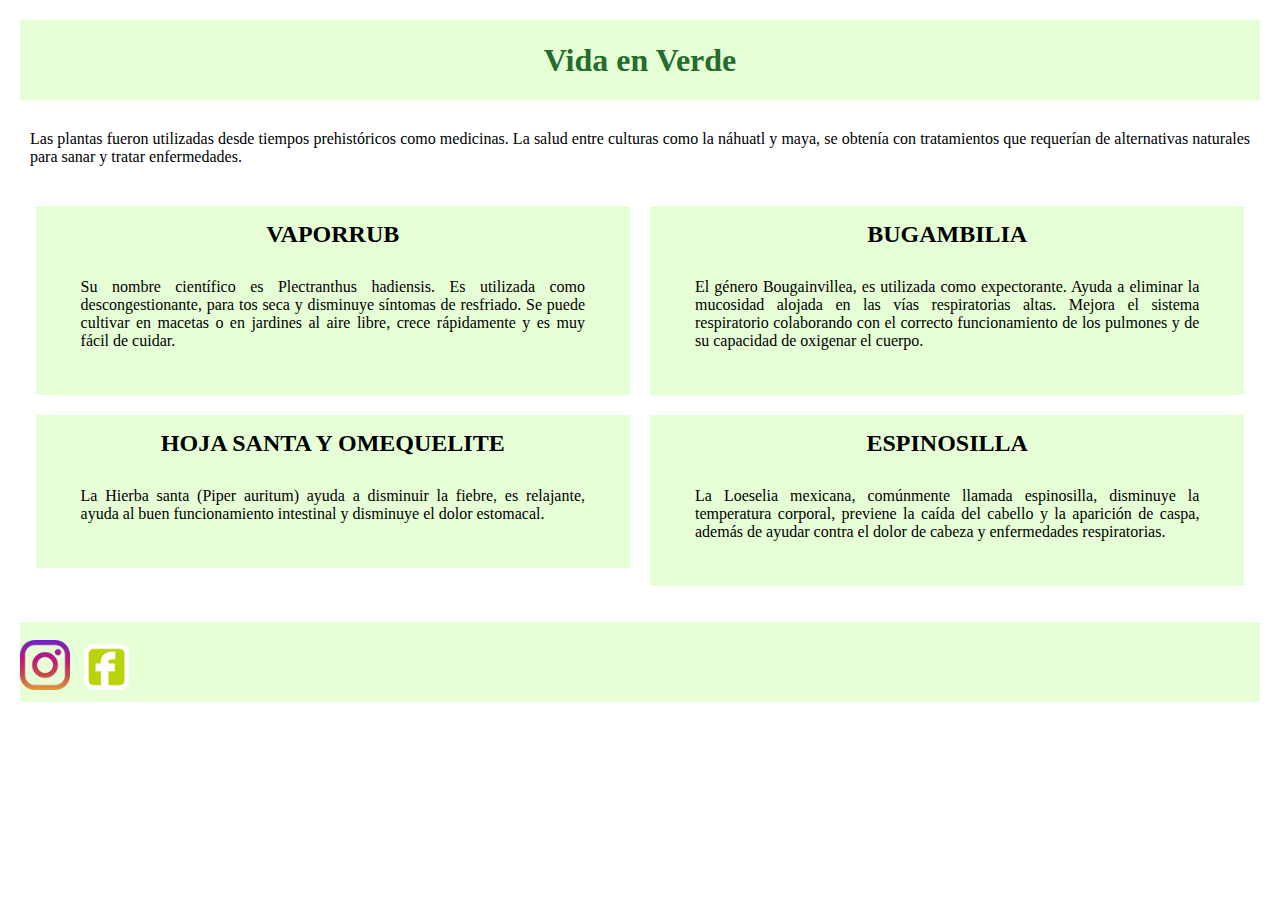
<file: Taller1/MWT1A1_VidaenVerde_sitio/index.html>
<!DOCTYPE html>
<html lang="en">
<head>
    <meta charset="UTF-8">
    <meta http-equiv="X-UA-Compatible" content="IE=edge">
    <meta name="viewport" content="width=device-width, initial-scale=1.0">
    <link rel="stylesheet" href="./css/style.css">
    <title>Vida en Verde</title>
</head>
<body>

        <nav> <h1> Vida en Verde</h1></nav>

        <p>Las plantas fueron utilizadas desde tiempos prehistóricos como medicinas. La salud entre culturas como la náhuatl y maya, se obtenía con tratamientos que requerían de alternativas naturales para sanar y tratar enfermedades.</p>
    <main>
        <div class="contenedor">
        <a id="link" href="vaporub.html">
            <div class="fondodiv"> <h2>VAPORRUB</h2> 
                <p> Su nombre científico es Plectranthus hadiensis. Es utilizada como descongestionante, para tos seca y disminuye síntomas de resfriado. Se puede cultivar en macetas o en jardines al aire libre, crece rápidamente y es muy fácil de cuidar.</p>
        </div>
    </a>
    <a id="link" href="./bugambilia.html">
        <div class="fondodiv">
                <h2>BUGAMBILIA</h2> 
                <p>El género Bougainvillea, es utilizada como expectorante. Ayuda a eliminar la mucosidad alojada en las vías respiratorias altas. Mejora el sistema respiratorio colaborando con el correcto funcionamiento de los pulmones y de su capacidad de oxigenar el cuerpo.</p>
        </div>
    </a>
    <a id="link" href="./hojasantayome.html"> 
        <div class="fondodiv">
                <h2>HOJA SANTA Y OMEQUELITE </h2>
                <p>La Hierba santa (Piper auritum) ayuda a disminuir la fiebre, es relajante, ayuda al buen funcionamiento intestinal y disminuye el dolor estomacal.</p>
        </div>
    </a>
    <a id="link" href="espinosilla.html">
            <div class="fondodiv">
                <h2>ESPINOSILLA </h2>
                <p>La Loeselia mexicana, comúnmente llamada espinosilla, disminuye la temperatura corporal, previene la caída del cabello y la aparición de caspa, además de ayudar contra el dolor de cabeza y enfermedades respiratorias.</p>
            </div>
        </a>
    </div>
    </main>
</body>
<footer>
    <div class="footer">
<img id="img1" src="./img/instagram.png" alt="Flor lavanda color morado dos ramas">
<img id="img2" src="./img/facebook.png" alt="Flor tulipán rojo">
</div>
</footer>
</html>
</file>
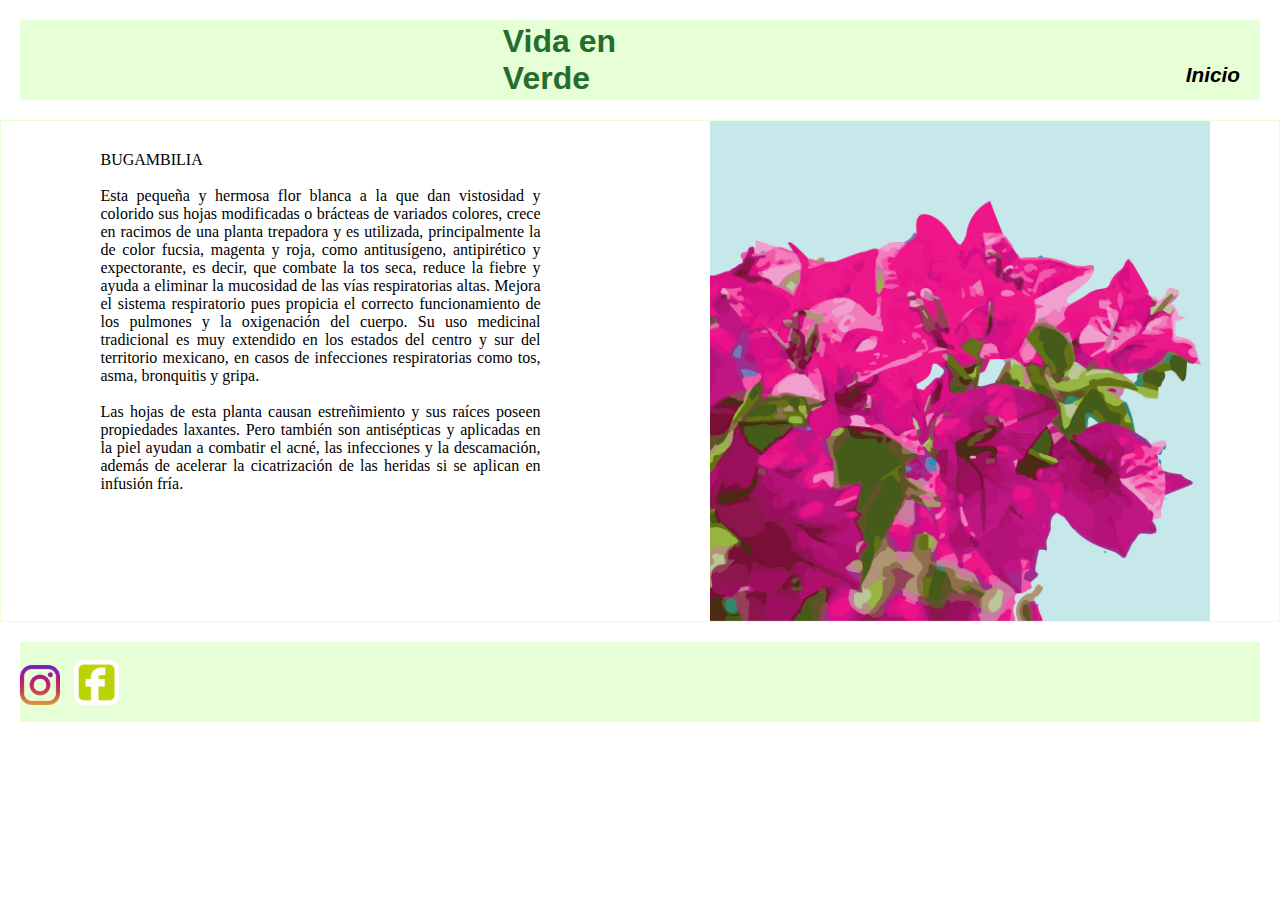
<file: Taller1/MWT1A1_VidaenVerde_sitio/bugambilia.html>
<!DOCTYPE html>
<html lang="en">
<head>
    <meta charset="UTF-8">
    <meta http-equiv="X-UA-Compatible" content="IE=edge">
    <meta name="viewport" content="width=device-width, initial-scale=1.0">
    <link rel="stylesheet" href="./css/bugambilia.css">
    <link rel="preconnect" href="https://fonts.googleapis.com">
<link rel="preconnect" href="https://fonts.gstatic.com" crossorigin>
<link href="https://fonts.googleapis.com/css2?family=Pacifico&display=swap" rel="stylesheet">
    <title>BUGAMBILIA</title>
</head>
<nav>
    <h1>Vida en Verde</h1>

    <div id="inicio">
        <a href="./index.html">Inicio</a>
    </div>
    
</nav>
<body>
    
    <main>
        
        <div class="lv">
        <p>BUGAMBILIA <br><br>
        Esta pequeña y hermosa flor blanca a la que dan vistosidad y colorido sus hojas modificadas o brácteas de variados colores, crece en racimos de una planta trepadora y es utilizada, principalmente la de color fucsia, magenta y roja, como antitusígeno, antipirético y expectorante, es decir, que combate la tos seca, reduce la fiebre y ayuda a eliminar la mucosidad de las vías respiratorias altas. Mejora el sistema respiratorio pues propicia el correcto funcionamiento de los pulmones y la oxigenación del cuerpo. Su uso medicinal tradicional es muy extendido en los estados del centro y sur del territorio mexicano, en casos de infecciones respiratorias como tos, asma, bronquitis y gripa.
            <br><br>
            Las hojas de esta planta causan estreñimiento y sus raíces poseen propiedades laxantes. Pero también son antisépticas y aplicadas en la piel ayudan a combatir el acné, las infecciones y la descamación, además de acelerar la cicatrización de las heridas si se aplican en infusión fría.
        </p>
        </div>
        <div class="lv">
            <img id="img3" class="lv" src="./img/bugambilia.jpeg" alt="Flor rosa mexicana, bugambilia">
        </div>

    </main>
</body>
<footer>
    <div class="footer">
<img id="img1" src="./img/instagram.png" alt="Flor lavanda color morado dos ramas">
<img id="img2" src="./img/facebook.png" alt="Flor tulipán rojo">
<div id="siguiente">
    <a href="./hojasantayome.html"> Siguiente</a>
    </div>
</div>

</footer>
</html>
</file>
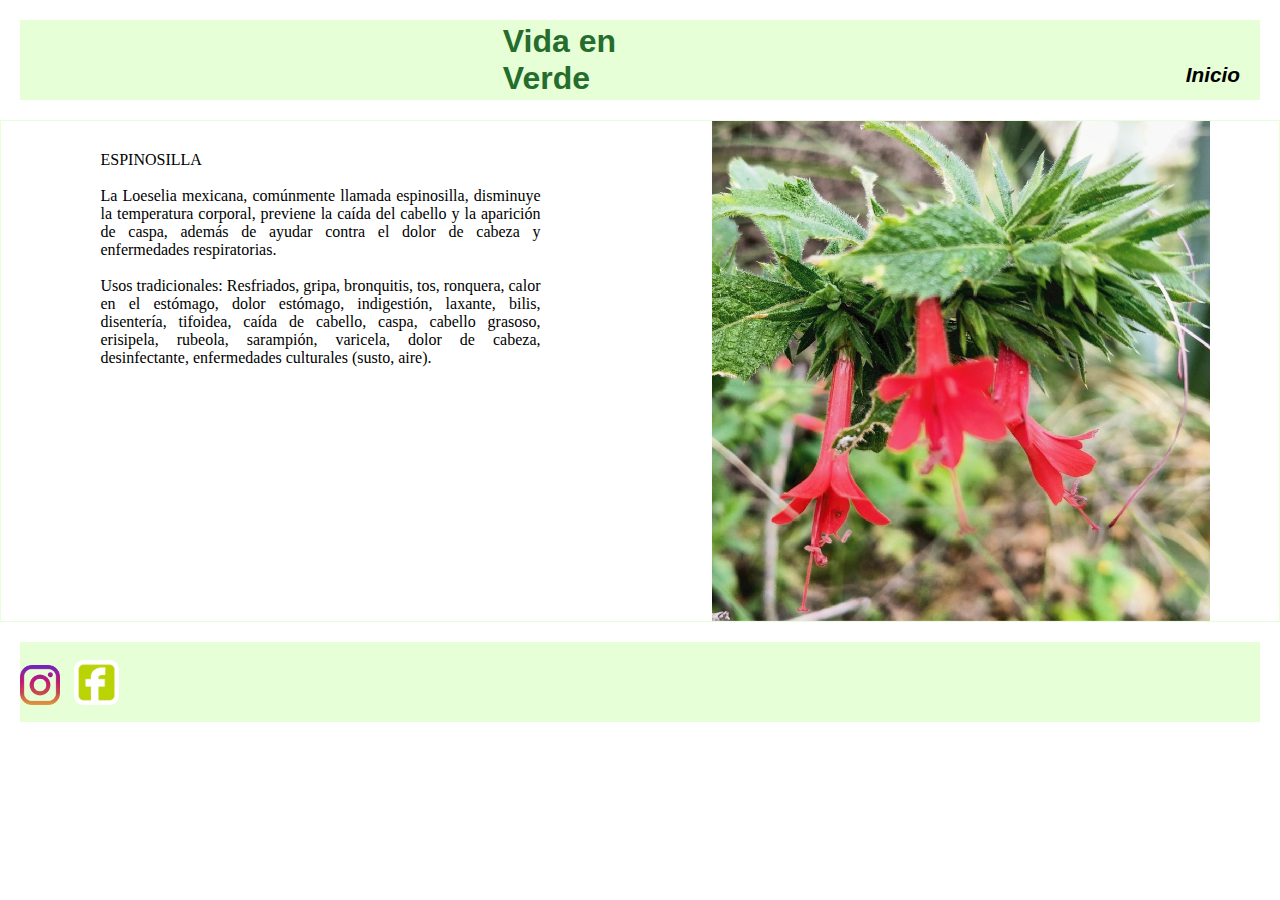
<file: Taller1/MWT1A1_VidaenVerde_sitio/espinosilla.html>
<!DOCTYPE html>
<html lang="en">
<head>
    <meta charset="UTF-8">
    <meta http-equiv="X-UA-Compatible" content="IE=edge">
    <meta name="viewport" content="width=device-width, initial-scale=1.0">
    <link rel="stylesheet" href="./css/espinosilla.css">
    <link rel="preconnect" href="https://fonts.googleapis.com">
<link rel="preconnect" href="https://fonts.gstatic.com" crossorigin>
<link href="https://fonts.googleapis.com/css2?family=Pacifico&display=swap" rel="stylesheet">
    <title>ESPINOSILLA </title>
</head>
<nav>
    <h1>Vida en Verde</h1>

    <div id="inicio">
        <a href="./index.html">Inicio</a>
    </div>
    
</nav>
<body>
    
    <main>
        
        <div class="lv">
        <p>ESPINOSILLA<br><br>
            La Loeselia mexicana, comúnmente llamada espinosilla, disminuye la temperatura corporal, previene la caída del cabello y la aparición de caspa, además de ayudar contra el dolor de cabeza y enfermedades respiratorias.
        <br><br>
        Usos tradicionales: Resfriados, gripa, bronquitis, tos, ronquera, calor en el
estómago, dolor estómago, indigestión, laxante, bilis, disentería, tifoidea, caída de
cabello, caspa, cabello grasoso, erisipela, rubeola, sarampión, varicela, dolor de
cabeza, desinfectante, enfermedades culturales (susto, aire).
        </p>
        </div>
        <div class="lv">
            <img id="img3" class="lv" src="./img/espinosilla.jpeg" alt="Flor verde, hoja santa">
        </div>

    </main>
</body>
<footer>
    <div class="footer">
<img id="img1" src="./img/instagram.png" alt="Flor lavanda color morado dos ramas">
<img id="img2" src="./img/facebook.png" alt="Flor tulipán rojo">

</div>

</footer>
</html>
</file>
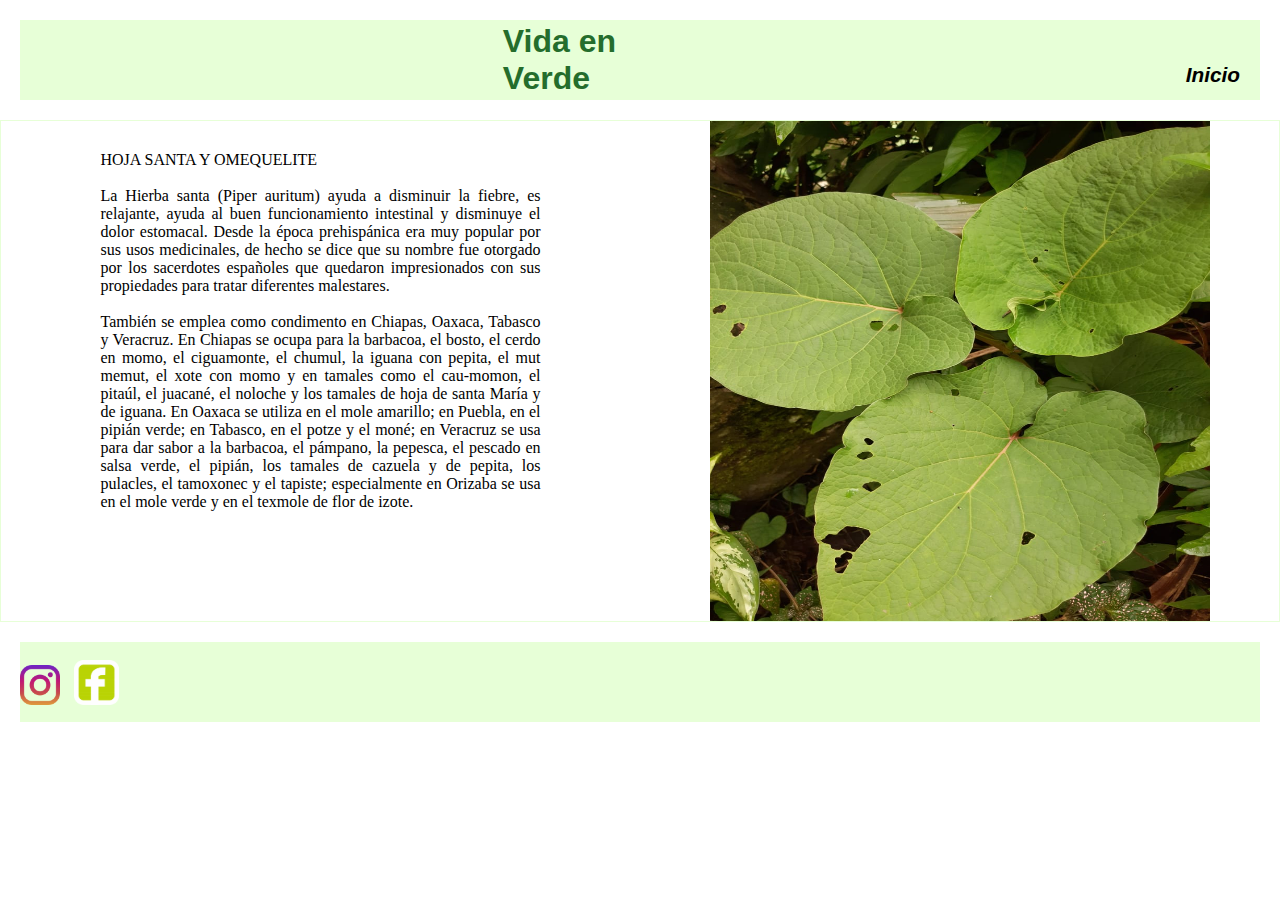
<file: Taller1/MWT1A1_VidaenVerde_sitio/hojasantayome.html>
<!DOCTYPE html>
<html lang="en">
<head>
    <meta charset="UTF-8">
    <meta http-equiv="X-UA-Compatible" content="IE=edge">
    <meta name="viewport" content="width=device-width, initial-scale=1.0">
    <link rel="stylesheet" href="./css/hojasantayome.css">
    <link rel="preconnect" href="https://fonts.googleapis.com">
<link rel="preconnect" href="https://fonts.gstatic.com" crossorigin>
<link href="https://fonts.googleapis.com/css2?family=Pacifico&display=swap" rel="stylesheet">
    <title>HOJA SANTA Y OMEQUELITE </title>
</head>
<nav>
    <h1>Vida en Verde</h1>

    <div id="inicio">
        <a href="./index.html">Inicio</a>
    </div>
    
</nav>
<body>
    
    <main>
        
        <div class="lv">
        <p>HOJA SANTA Y OMEQUELITE<br><br>
        La Hierba santa (Piper auritum) ayuda a disminuir la fiebre, es relajante, ayuda al buen funcionamiento intestinal y disminuye el dolor estomacal. Desde la época prehispánica era muy popular por sus usos medicinales, de hecho se dice que su nombre fue otorgado por los sacerdotes españoles que quedaron impresionados con sus propiedades para tratar diferentes malestares.
        <br><br>
        También se emplea como condimento en Chiapas, Oaxaca, Tabasco y Veracruz. En Chiapas se ocupa para la barbacoa, el bosto, el cerdo en momo, el ciguamonte, el chumul, la iguana con pepita, el mut memut, el xote con momo y en tamales como el cau-momon, el pitaúl, el juacané, el noloche y los tamales de hoja de santa María y de iguana. En Oaxaca se utiliza en el mole amarillo; en Puebla, en el pipián verde; en Tabasco, en el potze y el moné; en Veracruz se usa para dar sabor a la barbacoa, el pámpano, la pepesca, el pescado en salsa verde, el pipián, los tamales de cazuela y de pepita, los pulacles, el tamoxonec y el tapiste; especialmente en Orizaba se usa en el mole verde y en el texmole de flor de izote.
        </p>
        </div>
        <div class="lv">
            <img id="img3" class="lv" src="./img/hoja santa.jpeg" alt="Flor verde, hoja santa">
        </div>

    </main>
</body>
<footer>
    <div class="footer">
<img id="img1" src="./img/instagram.png" alt="Flor lavanda color morado dos ramas">
<img id="img2" src="./img/facebook.png" alt="Flor tulipán rojo">
<div id="siguiente">
    <a href="./espinosilla.html"> Siguiente</a>
    </div>
</div>

</footer>
</html>
</file>
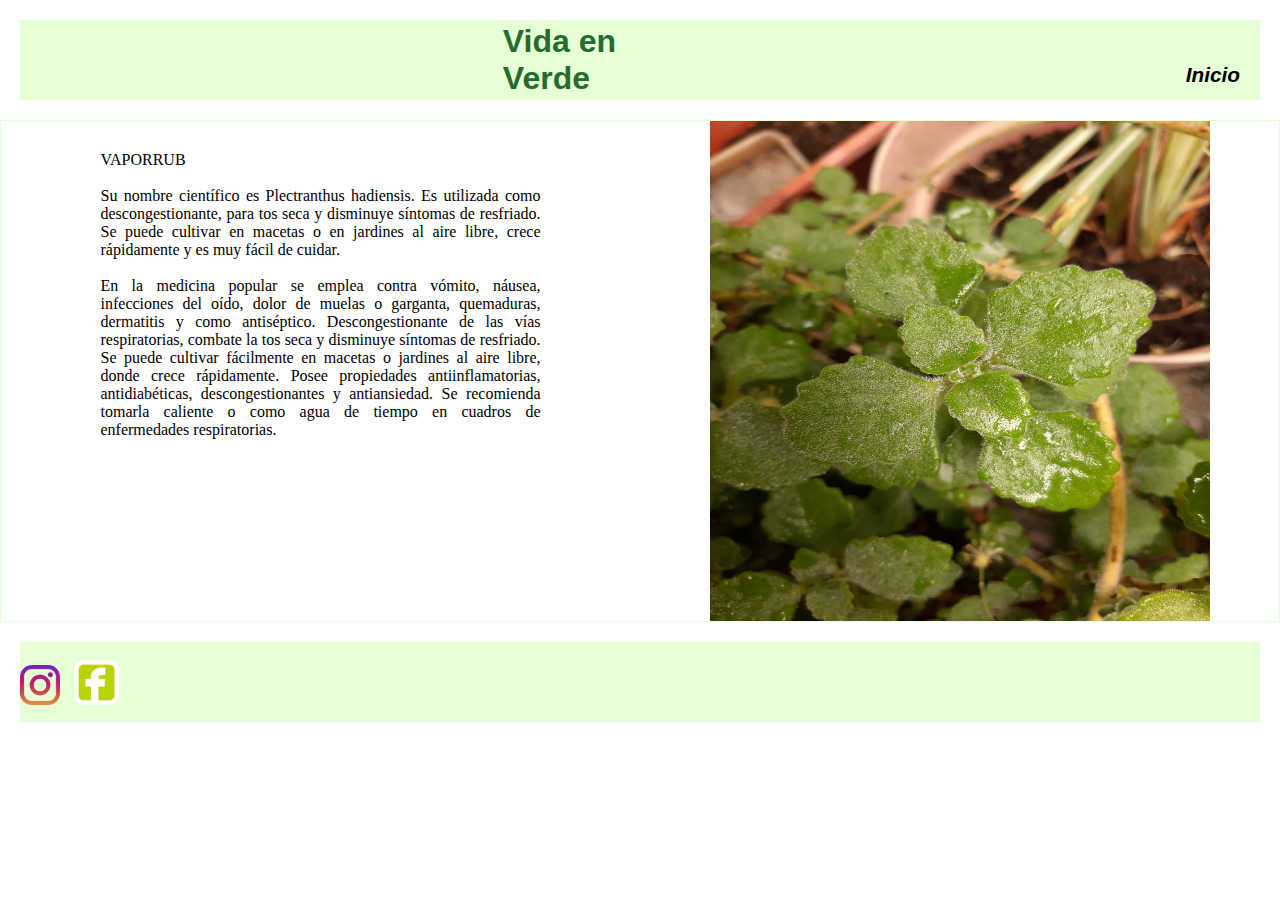
<file: Taller1/MWT1A1_VidaenVerde_sitio/vaporub.html>
<!DOCTYPE html>
<html lang="en">
<head>
    <meta charset="UTF-8">
    <meta http-equiv="X-UA-Compatible" content="IE=edge">
    <meta name="viewport" content="width=device-width, initial-scale=1.0">
    <link rel="stylesheet" href="./css/vaporub.css">
    <link rel="preconnect" href="https://fonts.googleapis.com">
<link rel="preconnect" href="https://fonts.gstatic.com" crossorigin>
<link href="https://fonts.googleapis.com/css2?family=Pacifico&display=swap" rel="stylesheet">
    <title>VAPORRUB</title>
</head>
<nav>
    <h1>Vida en Verde</h1>

    <div id="inicio">
        <a href="./index.html">Inicio</a>
    </div>
    
</nav>
<body>
    
    <main>
        
        <div class="lv">
        <p>VAPORRUB <br><br>
            Su nombre científico es Plectranthus hadiensis. Es utilizada como descongestionante, para tos seca y disminuye síntomas de resfriado. Se puede cultivar en macetas o en jardines al aire libre, crece rápidamente y es muy fácil de cuidar.
            <br><br>
            En la medicina popular se emplea contra vómito, náusea, infecciones del oído, dolor de muelas o garganta, quemaduras, dermatitis y como antiséptico. Descongestionante de las vías respiratorias, combate la tos seca y disminuye síntomas de resfriado. Se puede cultivar fácilmente en macetas o jardines al aire libre, donde crece rápidamente. Posee propiedades antiinflamatorias, antidiabéticas, descongestionantes y antiansiedad. Se recomienda tomarla caliente o como agua de tiempo en cuadros de enfermedades respiratorias.
            </p>
        </div>
        <div class="lv">
            <img id="img3" class="lv" src="./img/VAPORRUB.jpeg" alt="Flor verde, vaporub">
        </div>

    </main>
</body>
<footer>
    <div class="footer">
<img id="img1" src="./img/instagram.png" alt="Flor lavanda color morado dos ramas">
<img id="img2" src="./img/facebook.png" alt="Flor tulipán rojo">
<div id="siguiente">
    <a href="./bugambilia.html"> Siguiente</a>
    </div>
</div>

</footer>
</html>
</file>
<file: Taller1/MWT1A1_VidaenVerde_sitio/css/style.css>
*{
    margin: 0%;
    padding: 0%;
    box-sizing: none;
}
nav{
    background: rgb(231, 255, 215);
    height: 80px;
    display: flex;
    flex-direction: row;
    align-items: center;
    justify-content: center;
    margin: 20px;

}
p{
    text-align: justify;
    margin: 30px;
    font-family: calibri;
    text-align: justify;
}
h1{
    color: rgb(36, 109, 44);
    align-items: center;
    font-family: serif;
}

h2{
    text-align: center;
}
.contenedor{
    width: 96%;
    max-width: 10000px;
    margin: 1.6em;
    display: grid;
    grid-template-columns: repeat(2 , 1fr);

}


    #link{
        color: black;
        text-decoration: none; 
    } 
    

.fondodiv{
    background: rgb(231, 255, 215);
    padding: 15px;
    margin: 10px;
}

.footer{
    background: rgb(231, 255, 215);
    height: 80px;
    margin: 20px;
}
#img1{
    width: 50px;
    margin-top: 18px;
    padding-right: 10px;
}
#img2{
    width: 45px;
    margin-top: 18px;
}
</file>
<file: Taller1/MWT1A1_VidaenVerde_sitio/css/bugambilia.css>
* {
    padding: 0;
    margin: 0;
    box-sizing: border-box;
}
nav{
    background: rgb(231, 255, 215);
    height: 80px;
    display: flex;
    flex-direction: row;
    align-items: center;
    justify-content: flex-end;
    margin: 20px;


}
h1{
    color: rgb(36, 109, 44);
    font-family: Arial, Helvetica, sans-serif;
    margin:0 auto;width:200px;
}
#inicio{    
    color: black;
    text-decoration: none;
    left: 10px;
    font-family: Arial, Helvetica, sans-serif;
    font-style: oblique;
    font-size: 1.3rem;
    margin-right: 20px;
    margin-top: 30px;
    font-weight: bold;

}

#siguiente{
    margin-left: 1300px;
    font-size: 1.3rem;
    font-family: Arial, Helvetica, sans-serif;
    font-style: oblique;
    font-weight: bold;

}
a{
    text-decoration: none;
    color: black;
}
p{
    text-align: justify;
    margin: 30px;
    font-family: calibri;
}

main{
    display: flex;
    justify-content: space-around;
    border-width: 1px;
    border-style: solid;
    border-color: rgb(231, 255, 215);
  
}

.lv{
    
    width: 500px;
    height: 500px;
    align-items: center;
    
    
}

.lt{
    font-family: 'Pacifico', cursive;
    font-size: 1.5rem;
    color: rgb(36, 109, 44);
    
    

}


.footer{
    background: rgb(231, 255, 215);
    height: 80px;
    margin: 20px;
}
#img1{
    width: 50px;
    margin-top: 18px;
    padding-right: 10px;
}
#img2{
    width: 45px;
    margin-top: 18px;
}
</file>
<file: Taller1/MWT1A1_VidaenVerde_sitio/css/espinosilla.css>
* {
    padding: 0;
    margin: 0;
    box-sizing: border-box;
}
nav{
    background: rgb(231, 255, 215);
    height: 80px;
    display: flex;
    flex-direction: row;
    align-items: center;
    justify-content: flex-end;
    margin: 20px;


}
h1{
    color: rgb(36, 109, 44);
    font-family: Arial, Helvetica, sans-serif;
    margin:0 auto;width:200px;
}
#inicio{    
    color: black;
    text-decoration: none;
    left: 10px;
    font-family: Arial, Helvetica, sans-serif;
    font-style: oblique;
    font-size: 1.3rem;
    margin-right: 20px;
    margin-top: 30px;
    font-weight: bold;

}

#siguiente{
    margin-left: 1300px;
    font-size: 1.3rem;
    font-family: Arial, Helvetica, sans-serif;
    font-style: oblique;
    font-weight: bold;

}
a{
    text-decoration: none;
    color: black;
}
p{
    text-align: justify;
    margin: 30px;
    font-family: calibri;
}

main{
    display: flex;
    justify-content: space-around;
    border-width: 1px;
    border-style: solid;
    border-color: rgb(231, 255, 215);
}

.lv{
    
    width: 500px;
    height: 500px;
    align-items: center;
    
}

.lt{
    font-family: 'Pacifico', cursive;
    font-size: 1.5rem;
    color: rgb(36, 109, 44);
    

}


.footer{
    background: rgb(231, 255, 215);
    height: 80px;
    margin: 20px;
}
#img1{
    width: 50px;
    margin-top: 18px;
    padding-right: 10px;
}
#img2{
    width: 45px;
    margin-top: 18px;
}
</file>
<file: Taller1/MWT1A1_VidaenVerde_sitio/css/hojasantayome.css>
* {
    padding: 0;
    margin: 0;
    box-sizing: border-box;
}
nav{
    background: rgb(231, 255, 215);
    height: 80px;
    display: flex;
    flex-direction: row;
    align-items: center;
    justify-content: flex-end;
    margin: 20px;


}
h1{
    color: rgb(36, 109, 44);
    font-family: Arial, Helvetica, sans-serif;
    margin:0 auto;width:200px;
}
#inicio{    
    color: black;
    text-decoration: none;
    left: 10px;
    font-family: Arial, Helvetica, sans-serif;
    font-style: oblique;
    font-size: 1.3rem;
    margin-right: 20px;
    margin-top: 30px;
    font-weight: bold;

}

#siguiente{
    margin-left: 1300px;
    font-size: 1.3rem;
    font-family: Arial, Helvetica, sans-serif;
    font-style: oblique;
    font-weight: bold;

}
a{
    text-decoration: none;
    color: black;
}
p{
    text-align: justify;
    margin: 30px;
    font-family: calibri;
}

main{
    display: flex;
    justify-content: space-around;
    border-width: 1px;
    border-style: solid;
    border-color: rgb(231, 255, 215);
}

.lv{
    
    width: 500px;
    height: 500px;
    align-items: center;
    
}

.lt{
    font-family: 'Pacifico', cursive;
    font-size: 1.5rem;
    color: rgb(36, 109, 44);
    

}


.footer{
    background: rgb(231, 255, 215);
    height: 80px;
    margin: 20px;
}
#img1{
    width: 50px;
    margin-top: 18px;
    padding-right: 10px;
}
#img2{
    width: 45px;
    margin-top: 18px;
}
</file>
<file: Taller1/MWT1A1_VidaenVerde_sitio/css/vaporub.css>
* {
    padding: 0;
    margin: 0;
    box-sizing: border-box;
}
nav{
    background: rgb(231, 255, 215);
    height: 80px;
    display: flex;
    flex-direction: row;
    align-items: center;
    justify-content: flex-end;
    margin: 20px;


}
h1{
    color: rgb(36, 109, 44);
    font-family: Arial, Helvetica, sans-serif;
    margin:0 auto;width:200px;
}
#inicio{    
    color: black;
    text-decoration: none;
    left: 10px;
    font-family: Arial, Helvetica, sans-serif;
    font-style: oblique;
    font-size: 1.3rem;
    margin-right: 20px;
    margin-top: 30px;
    font-weight: bold;

}

#siguiente{
    margin-left: 1300px;
    font-size: 1.3rem;
    font-family: Arial, Helvetica, sans-serif;
    font-style: oblique;
    font-weight: bold;

}
a{
    text-decoration: none;
    color: black;
}
p{
    text-align: justify;
    margin: 30px;
    font-family: calibri;
}

main{
    display: flex;
    justify-content: space-around;
    border-width: 1px;
    border-style: solid;
    border-color: rgb(231, 255, 215);
}

.lv{
    
    width: 500px;
    height: 500px;
    align-items: center;
    
}

.lt{
    font-family: 'Pacifico', cursive;
    font-size: 1.5rem;
    color: rgb(36, 109, 44);
    

}


.footer{
    background: rgb(231, 255, 215);
    height: 80px;
    margin: 20px;
}
#img1{
    width: 50px;
    margin-top: 18px;
    padding-right: 10px;
}
#img2{
    width: 45px;
    margin-top: 18px;
}
</file>
